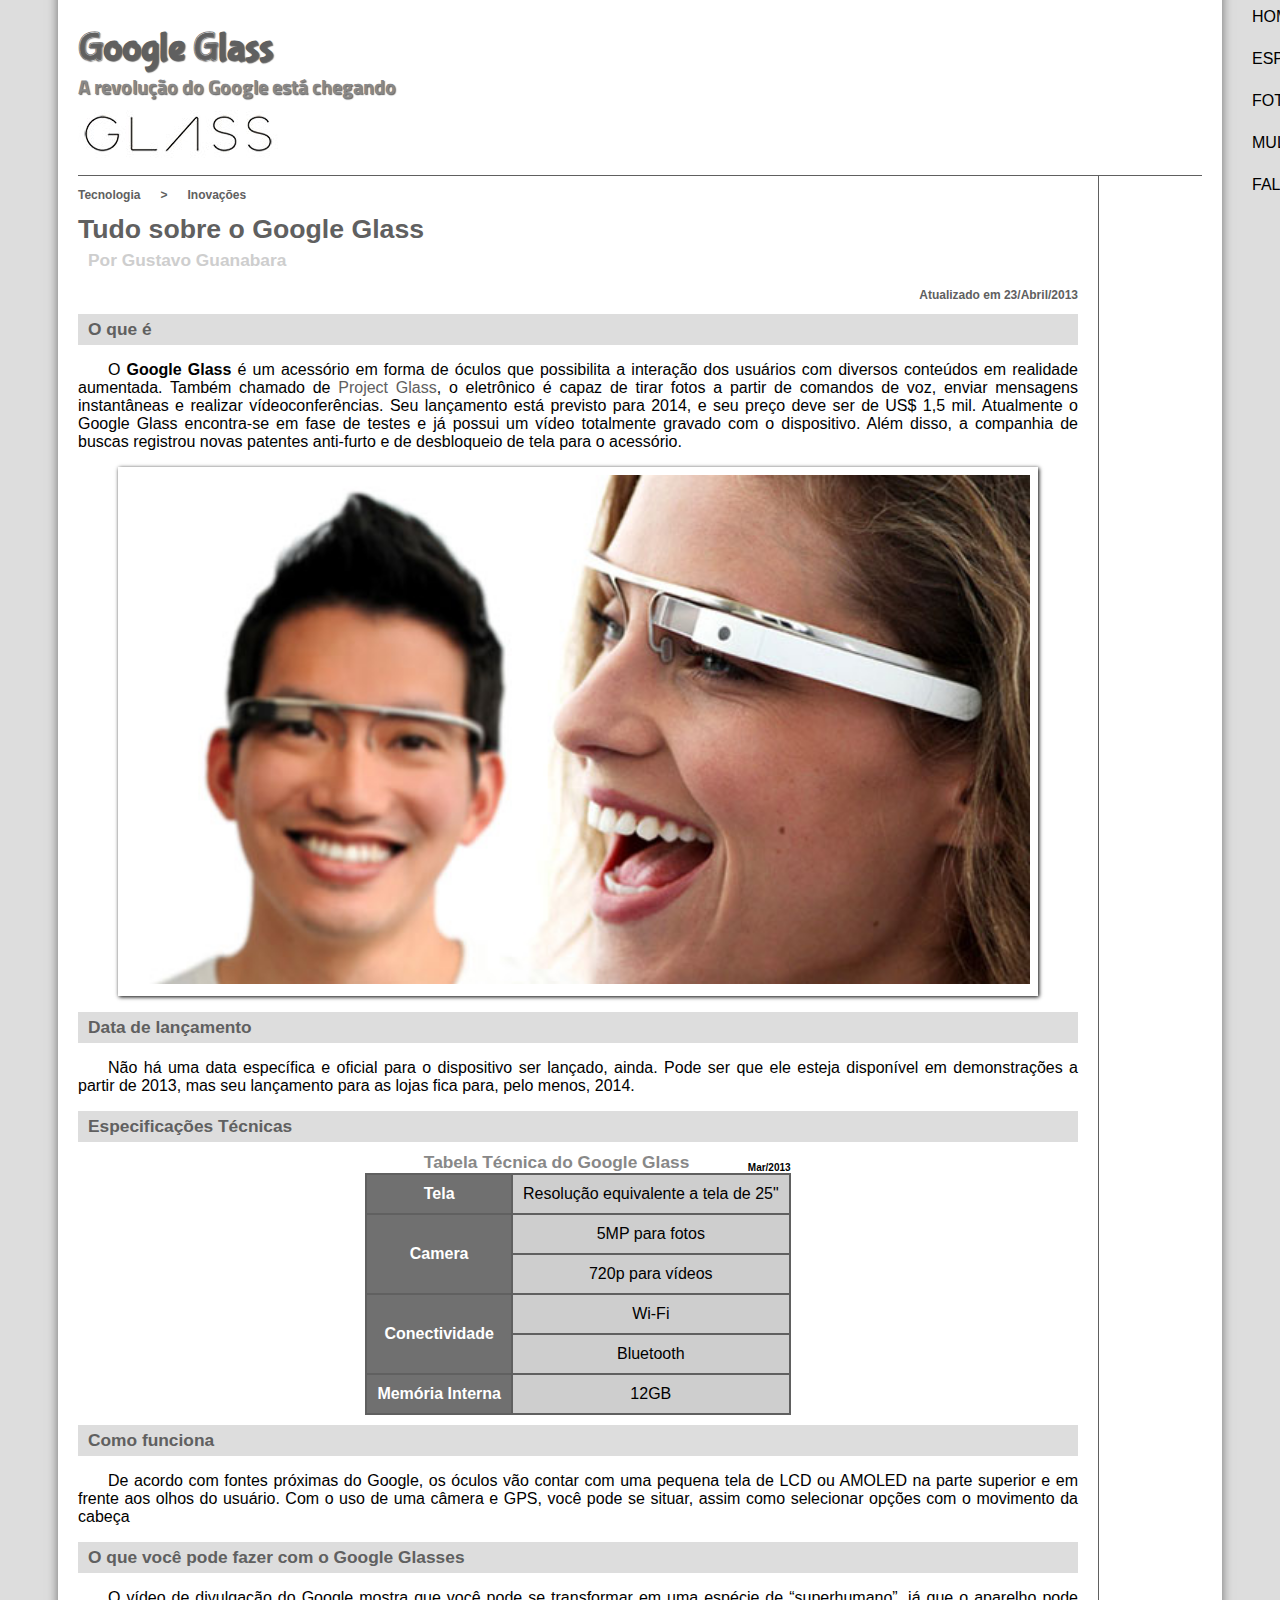
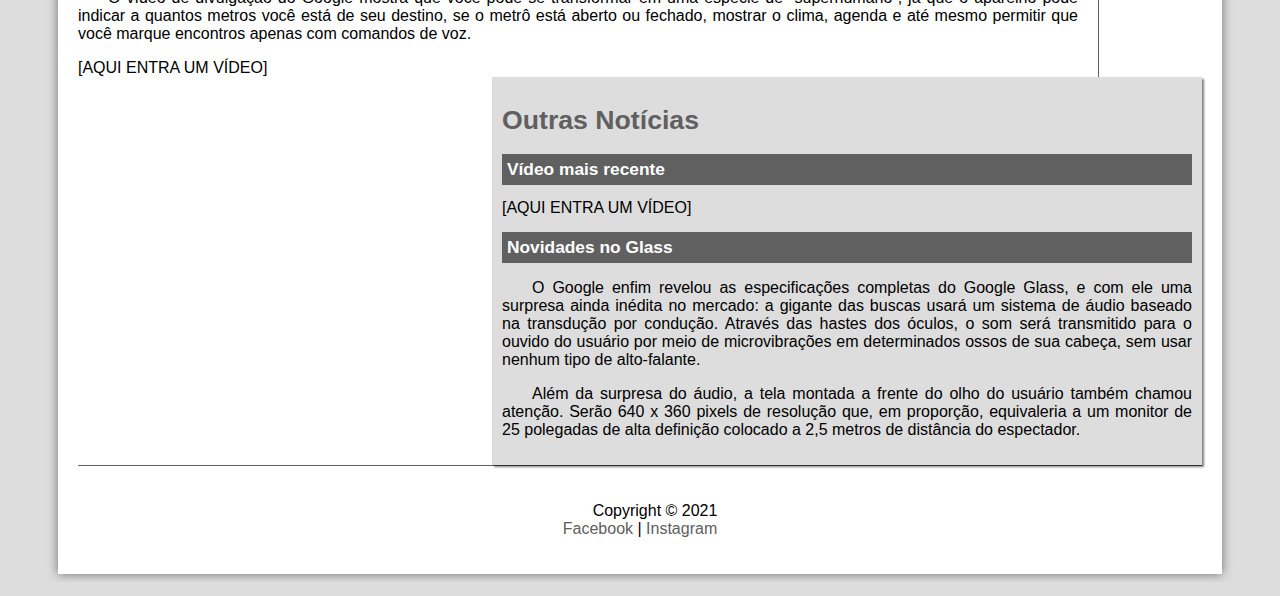
<file: HTML + CSS/projeto-glass-html5/index.html>
<!DOCTYPE html>
<html lang="pt-br">

<head>
    <meta charset="UTF-8" />
    <title>Tudo sobre Google Glass</title>
    <link rel="stylesheet" href="_css/estilo.css" />
</head>

<script language="javascript" src="_javascript/funcoes.js"></script>

<body>

    <div id="interface">

        <header id="cabecalho">
            <hgroup>
                <h1>Google Glass</h1>
                <h2>A revolução do Google está chegando</h2>
            </hgroup>

            <img id="icone" src="_imagens/glass-oculos-preto-med.png">

            <nav id="menu">
                <h1>Menu Principal</h1>
                <!-- Lista ordenada -->
                <!-- <ol type="1" start="3"> </ol>-->

                <!-- Lista nao ordenada -->
                <ul type="none">
                    <li onmouseover="mudaFoto('_imagens/home.png')"
                        onmouseout="mudaFoto('_imagens/glass-oculos-preto-med.png')"> <a href="index.html">Home</a>
                    </li>
                    <li onmouseover="mudaFoto('_imagens/especificacoes.png')"
                        onmouseout="mudaFoto('_imagens/glass-oculos-preto-med.png')"> <a
                            href="specs.html">Especificações</a></li>
                    <li onmouseover="mudaFoto('_imagens/fotos.png')"
                        onmouseout="mudaFoto('_imagens/glass-oculos-preto-med.png')"> <a href="fotos.html">Fotos</a>
                    </li>
                    <li onmouseover="mudaFoto('_imagens/multimidia.png')"
                        onmouseout="mudaFoto('_imagens/glass-oculos-preto-med.png')"> <a
                            href="multimidia.html">Multimídia</a></li>
                    <li onmouseover="mudaFoto('_imagens/contato.png')"
                        onmouseout="mudaFoto('_imagens/glass-oculos-preto-med.png')"> <a href="fale-conosco.html">Fale
                            conosco</a></li>
            </nav>
        </header>
        <section id="corpo">

            <article id="noticia-principal">
                <header id="cabecalho-artigo">
                    <hgroup>
                        <h3>Tecnologia &nbsp;&nbsp;&nbsp;&nbsp; > &nbsp;&nbsp;&nbsp;&nbsp; Inovações</h3>
                        <h1>Tudo sobre o Google Glass</h1>
                        <h2>Por Gustavo Guanabara</h2>
                        <h3 class="direita">Atualizado em 23/Abril/2013</h3>
                    </hgroup>
                </header>

                <!-- <p> <sub>Exemplo</sub> de <sup>formatação</sup> </p>

        <pre>
            <code>
                #include &lt;iostrem&gt;
                    int main() {
                    cout << "Olá, mundo!";
                }
            </code>
        </pre> -->

                <h2>O que é</h2>
                <p>
                    O <b>Google Glass</b> é um acessório em forma de óculos que possibilita a interação dos usuários com
                    diversos conteúdos em realidade aumentada. Também chamado de <a
                        href="https://www.google.com/glass/start/" target="_blank">Project Glass</a>, o eletrônico é
                    capaz de tirar fotos a partir de comandos de voz, enviar mensagens instantâneas e realizar
                    vídeo&shy;conferências. Seu lançamento está previsto para 2014, e seu preço deve ser de US$ 1,5 mil.
                    Atualmente o Google Glass encontra-se em fase de testes e já possui um vídeo totalmente gravado com
                    o dispositivo. Além disso, a companhia de buscas registrou novas patentes anti-furto e de
                    desbloqueio de tela para o acessório.
                </p>

                <figure class="foto-legenda">
                    <img src="_imagens/glass-quadro-homem-mulher.jpg">
                    <figcaption>
                        <h3>Google Glass</h3>
                        <p>Uma nova maneira de ver o mundo</p>
                    </figcaption>
                </figure>

                <h2>Data de lançamento</h2>
                <p>Não há uma data específica e oficial para o dispositivo ser lançado, ainda. Pode ser que ele esteja
                    disponível em demonstrações a partir de 2013, mas seu lançamento para as lojas fica para, pelo
                    menos, 2014.
                </p>


                <h2>Especificações Técnicas</h2>
                <table id="tabelaspec">
                    <caption>
                        Tabela Técnica do Google Glass <span>Mar/2013</span>
                    </caption>

                    <tr>
                        <td class="cEsquerda">Tela</b></td>
                        <td class="cDireita">Resolução equivalente a tela de 25"</td>
                    </tr>
                    <tr>
                        <td rowspan="2" class="cEsquerda">Camera</b></td>
                        <td class="cDireita">5MP para fotos</td>
                    </tr>
                    <tr>
                        <td class="cDireita">720p para vídeos</td>
                    </tr>
                    <tr>
                        <td rowspan="2" class="cEsquerda">Conectividade</b></td>
                        <td class="cDireita">Wi-Fi</td>
                    </tr>
                    <tr>
                        <td class="cDireita">Bluetooth</td>
                    </tr>
                    <tr>
                        <td class="cEsquerda">Memória Interna</b></td>
                        <td class="cDireita">12GB</td>
                    </tr>
                </table>

                <h2>Como funciona</h2>
                <p>De acordo com fontes próximas do Google, os óculos vão contar com uma pequena tela de LCD ou AMOLED
                    na parte superior e em frente aos olhos do usuário. Com o uso de uma câmera e GPS, você pode se
                    situar, assim como selecionar opções com o movimento da cabeça
                </p>


                <h2>O que você pode fazer com o Google Glasses</h2>
                <p>O vídeo de divulgação do Google mostra que você pode se transformar em uma espécie de “super<wbr/>humano”, já que o aparelho pode indicar a quantos metros você está de seu destino, se o metrô está aberto ou fechado, mostrar o clima, agenda e até mesmo permitir que você marque encontros apenas com comandos de voz.
                </p>

                [AQUI ENTRA UM VÍDEO]
            </article>
        </section>
        <aside id="lateral">
            <h1>Outras Notícias</h1>
            <h2>Vídeo mais recente</h2>

            [AQUI ENTRA UM VÍDEO]

            <h2>Novidades no Glass</h2>
            <p>O Google enfim revelou as especificações completas do Google Glass, e com ele uma surpresa ainda inédita
                no mercado: a gigante das buscas usará um sistema de áudio baseado na transdução por condução. Através
                das hastes dos óculos, o som será transmitido para o ouvido do usuário por meio de microvibrações em
                determinados ossos de sua cabeça, sem usar nenhum tipo de alto-falante.
            </p>


            <p>Além da surpresa do áudio, a tela montada a frente do olho do usuário também chamou atenção. Serão 640 x
                360 pixels de resolução que, em proporção, equivaleria a um monitor de 25 polegadas de alta definição
                colocado a 2,5 metros de distância do espectador.
            </p>

        </aside>
        <footer id="rodape">
            <p>
                Copyright &copy; 2021<br />
                <a href="http://www.facebook.com/henriqelol" target="_blank">Facebook</a> |
                <a href="http://www.instagram.com/henriqelol" target="_blank">Instagram</a>
            </p>
        </footer>
    </div>
</body>

</html>
</file>
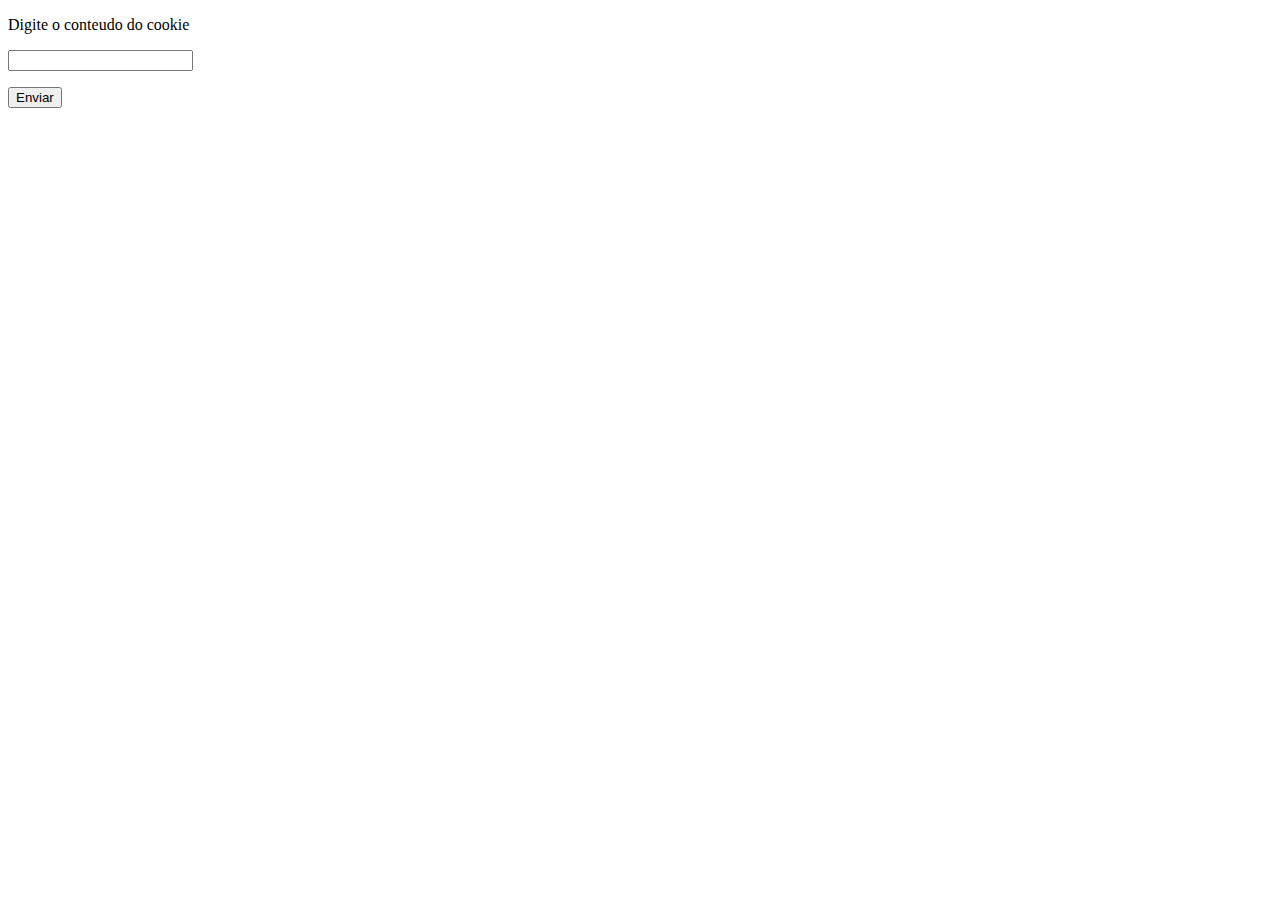
<file: Flask/Aula11/templates/index.html>
<!DOCTYPE html>
<html lang="en">
<head>
    <meta charset="UTF-8">
    <title>Cookie</title>
</head>
<body>
<form action="/setcookie" method="post">
    <p>Digite o conteudo do cookie</p>
    <p><input type="text" name="cookie" id="cookie"></p>
    <p>
        <button type="submit">Enviar</button>
    </p>
</form>
</body>
</html>
</file>
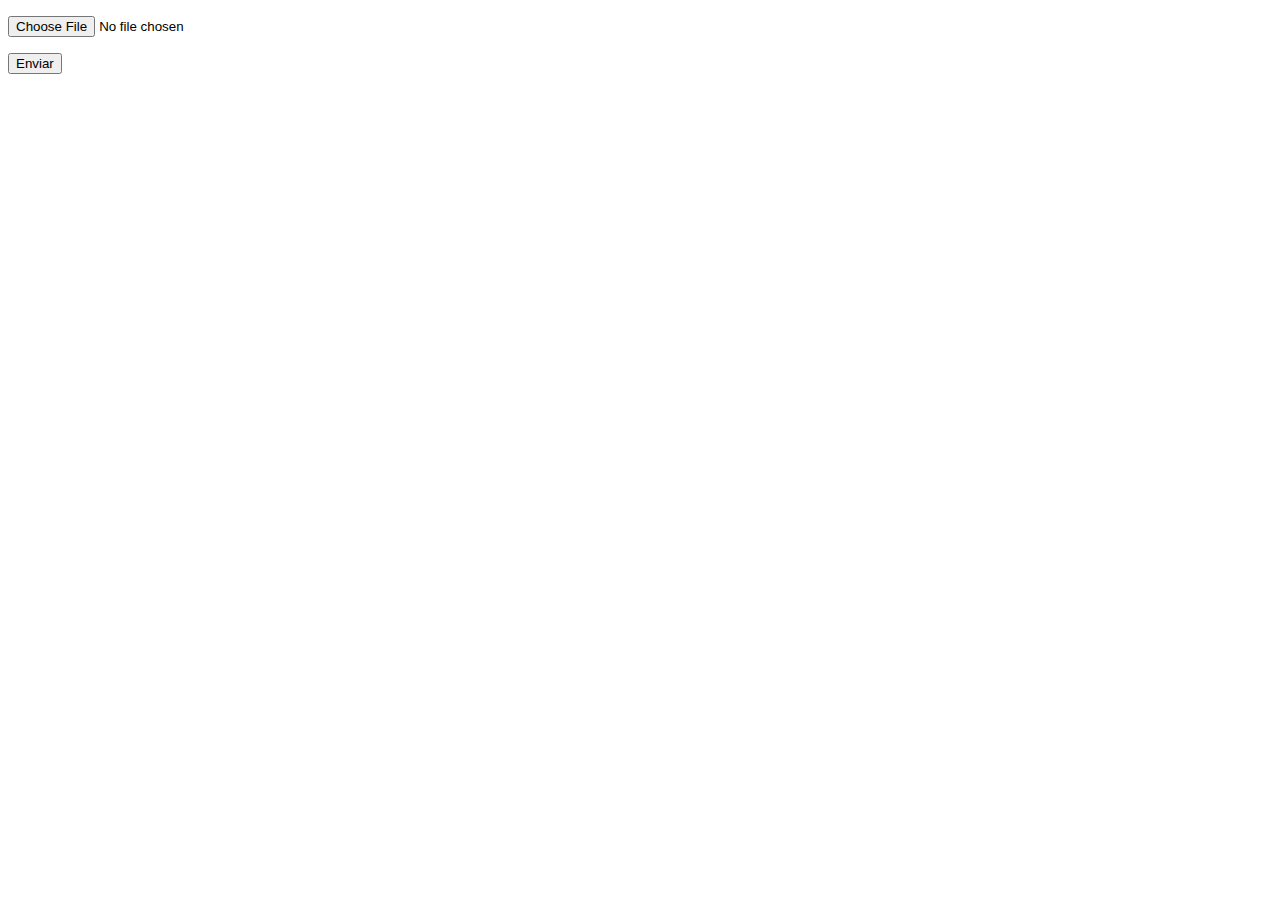
<file: Flask/Aula13/templates/index.html>
<!DOCTYPE html>
<html lang="pt-br">
<head>
    <meta charset="UTF-8">
    <title>Upload file</title>
</head>
<body>
<form action="/upload" enctype="multipart/form-data" method="post">
    <p>
        <input type="file" name="imagem" id="imagem">
    </p>
    <p>
        <button type="submit">Enviar</button>
    </p>
</form>
</body>
</html>
</file>
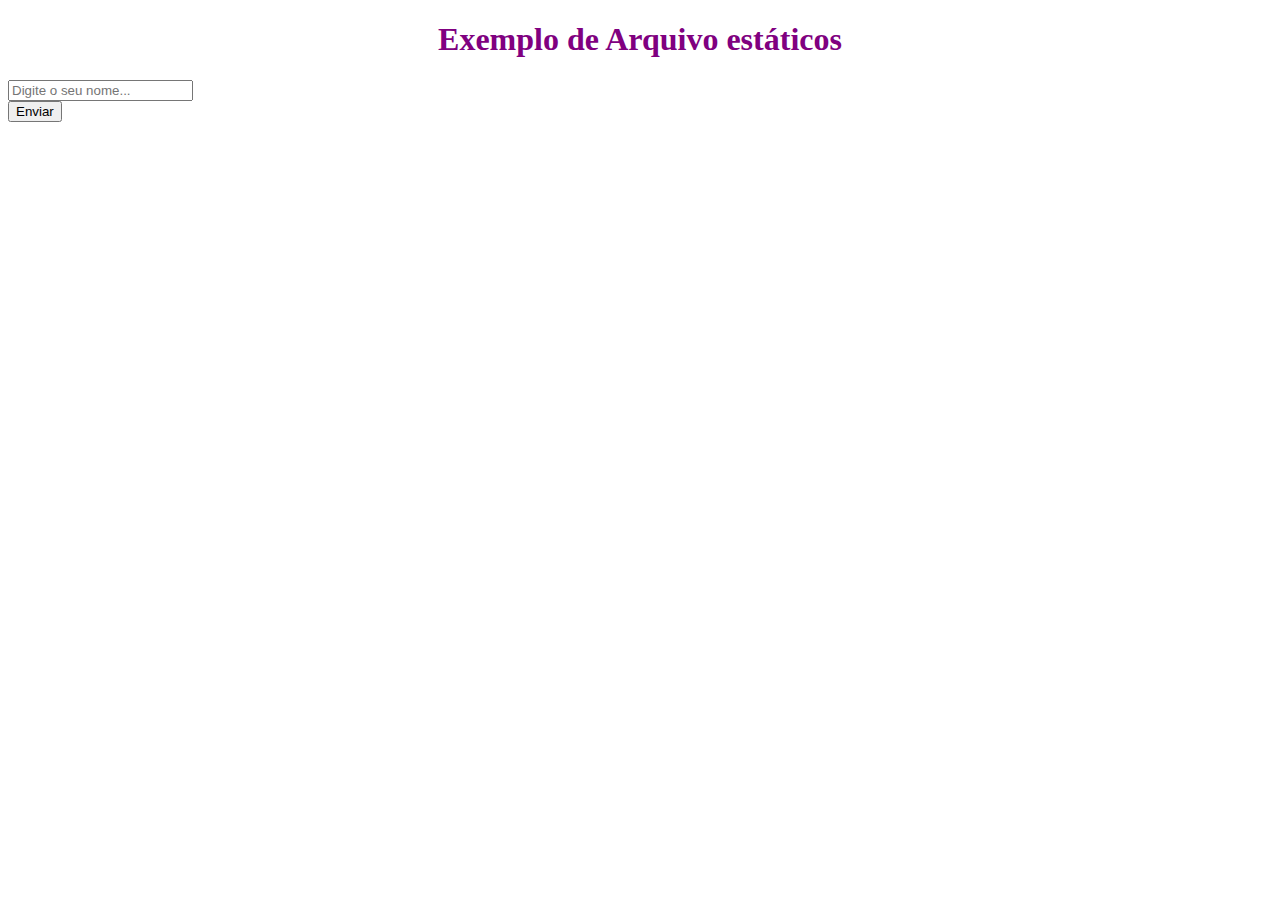
<file: Flask/Aula5/public/index.html>
<!DOCTYPE html>
<html lang="en">
<head>
    <meta charset="UTF-8">
    <title>Arquivos Estáticos</title>
    <link rel="stylesheet" href="style.css">
</head>
<body>
<h1>Exemplo de Arquivo estáticos</h1>
<form action="http://127.0.0.1:5000/add" method="post">
    <input type="text" name="nome" id="nome" placeholder="Digite o seu nome...">
    <br>
    <button type="submit">Enviar</button>

</form>
</body>
</html>
</file>
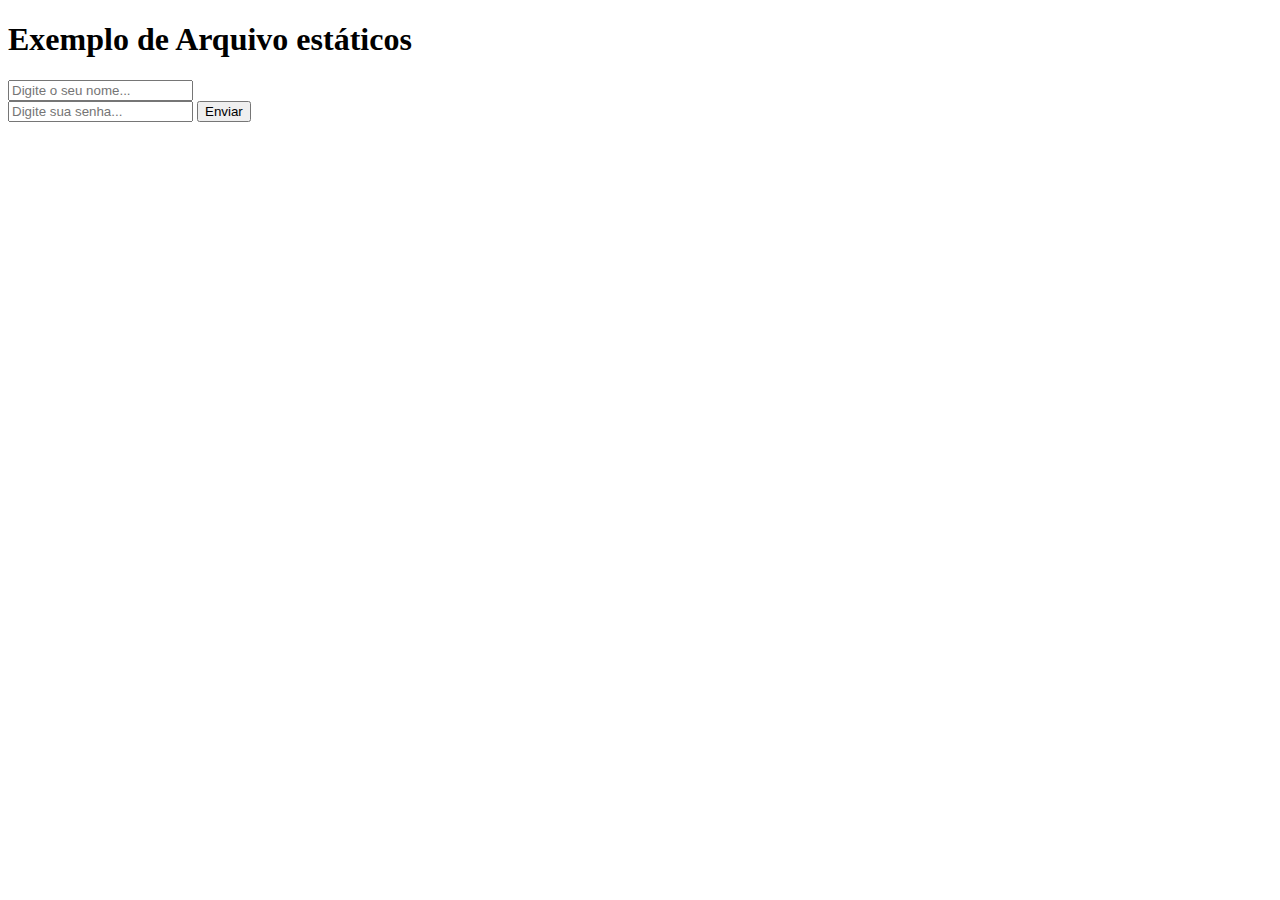
<file: Flask/Aula6/public/index.html>
<!DOCTYPE html>
<html lang="en">
<head>
    <meta charset="UTF-8">
    <title>Arquivos Estáticos</title>
    <link rel="stylesheet" href="style.css">
</head>
<body>
<h1>Exemplo de Arquivo estáticos</h1>
<form action="http://127.0.0.1:5000/add" method="post">
    <input type="text" name="nome" id="nome" placeholder="Digite o seu nome...">
    <br>

    <input type="password" name="senha" id="senha" placeholder="Digite sua senha...">
    <button type="submit">Enviar</button>

</form>
</body>
</html>
</file>
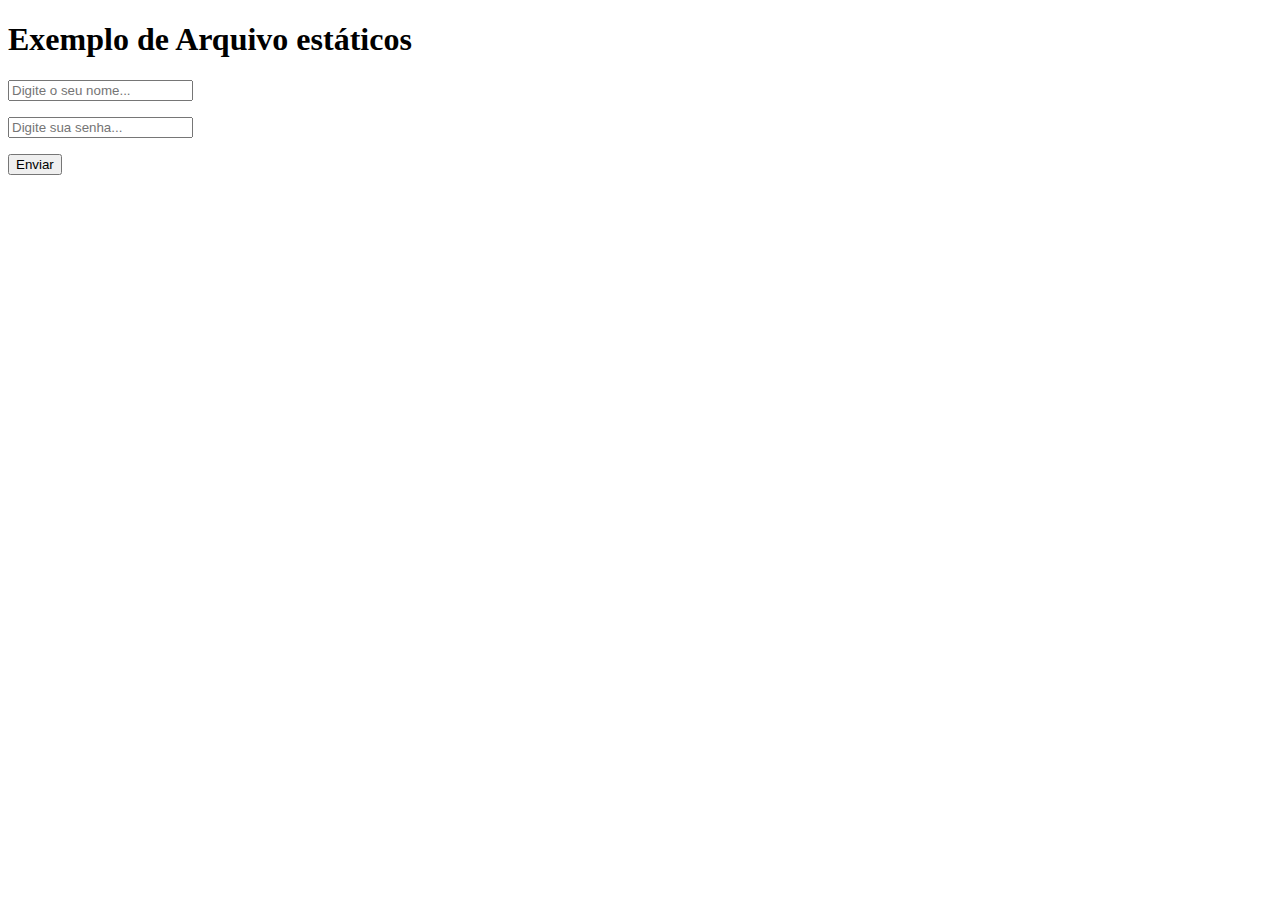
<file: Flask/Aula8/static/index.html>
<!DOCTYPE html>
<html lang="en">
<head>
    <meta charset="UTF-8">
    <title>Arquivos Estáticos</title>
    <link rel="stylesheet" href="style.css">
</head>
<body>
<h1>Exemplo de Arquivo estáticos</h1>
<form action="http://127.0.0.1:5000/login" method="post">
<p>
    <input type="text" name="nome" id="nome" placeholder="Digite o seu nome...">
</p>
<p>
    <input type="password" name="senha" id="senha" placeholder="Digite sua senha...">
</p>
<p>
    <button type="submit">Enviar</button>
</p>
</form>
</body>
</html>
</file>
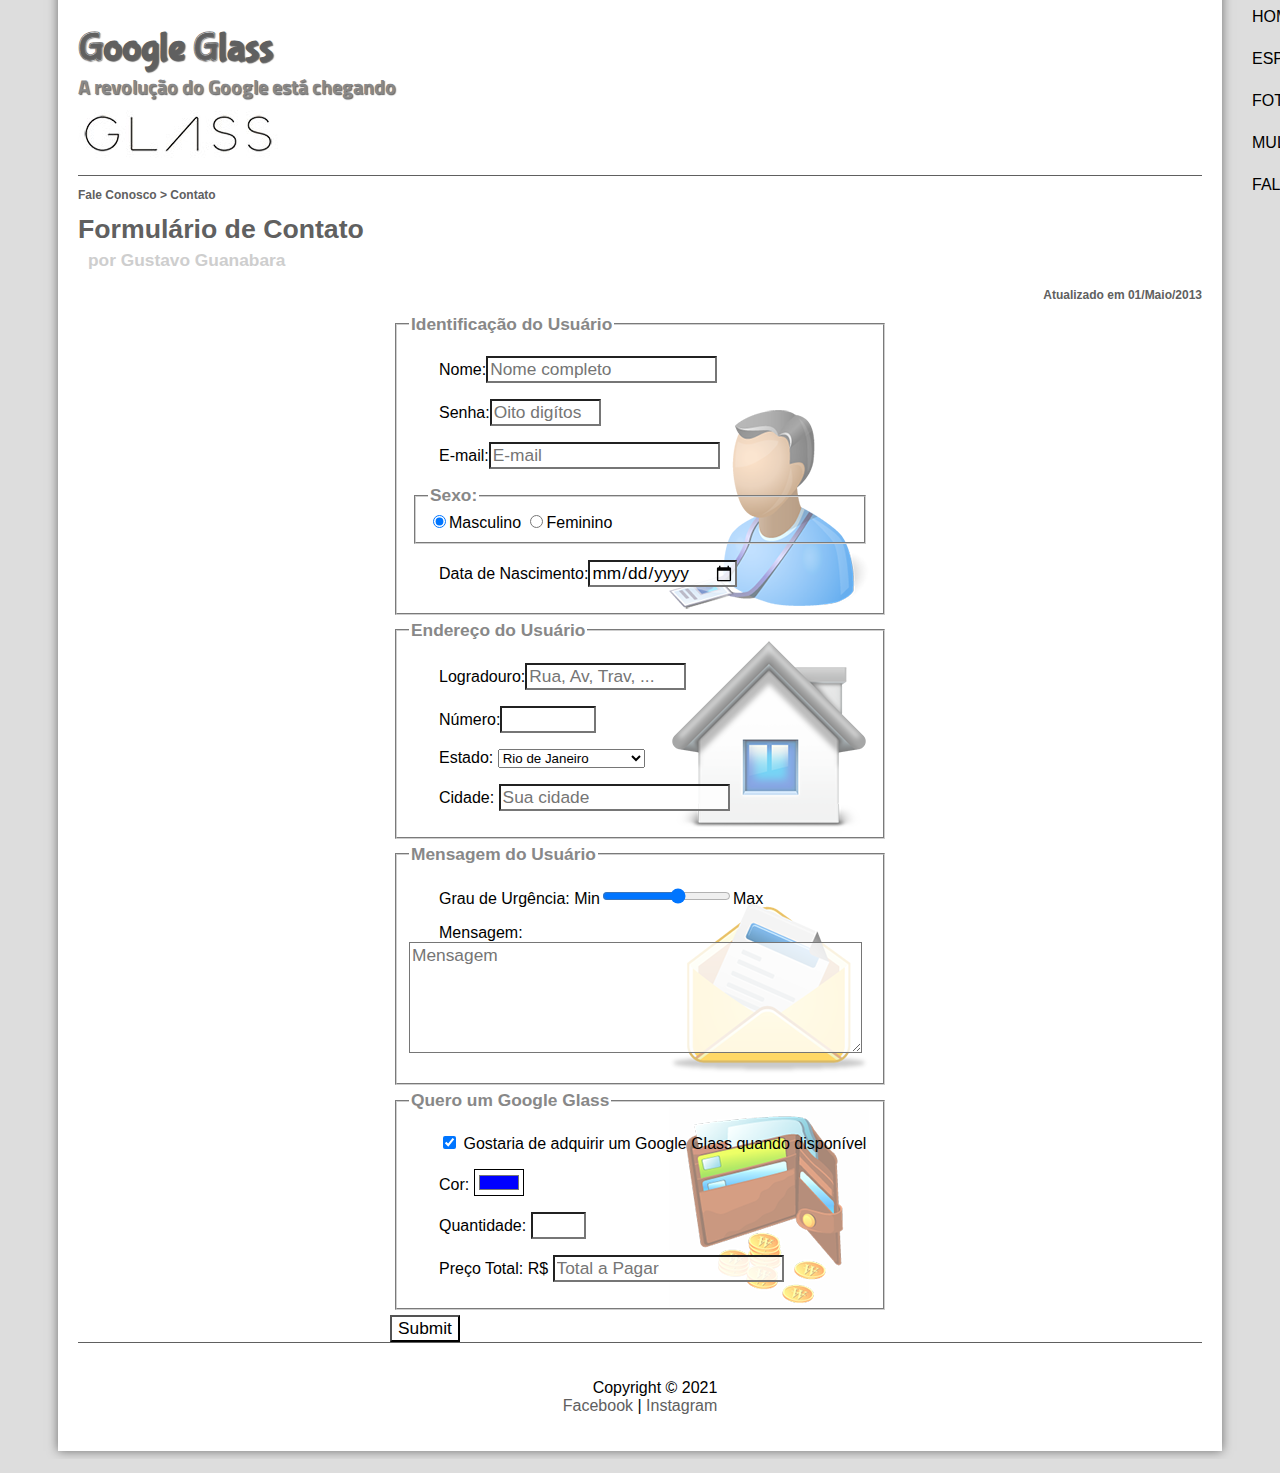
<file: HTML + CSS/projeto-glass-html5/fale-conosco.html>
<!DOCTYPE html>
<html lang="pt-br">

<head>
    <meta charset="UTF-8" />
    <title>Tudo sobre Google Glass</title>
    <link rel="stylesheet" href="_css/estilo.css" />
    <link rel="stylesheet" href="_css/form.css" />
    <script>
        function calc_total() {
            var quantidade = parseInt(document.getElementById('cQtd').value);
            total = quantidade * 1500;
            document.getElementById('cTot').value = total;
        }
    </script>
</head>

<script language="javascript" src="_javascript/funcoes.js"></script>

<body>
    <div id="interface">
        <header id="cabecalho">
            <hgroup>
                <h1>Google Glass</h1>
                <h2>A revolução do Google está chegando</h2>
            </hgroup>
            <img id="icone" src="_imagens/contato.png">
            <nav id="menu">
                <h1>Menu Principal</h1>
                <ul type="none">
                    <li onmouseover="mudaFoto('_imagens/home.png')" onmouseout="mudaFoto('_imagens/contato.png')"><a
                            href="index.html">Home</a>
                    </li>
                    <li onmouseover="mudaFoto('_imagens/especificacoes.png')"
                        onmouseout="mudaFoto('_imagens/contato.png')"><a href="specs.html">Especificações</a></li>
                    <li onmouseover="mudaFoto('_imagens/fotos.png')" onmouseout="mudaFoto('_imagens/contato.png')"><a
                            href="fotos.html">Fotos</a>
                    </li>
                    <li onmouseover="mudaFoto('_imagens/multimidia.png')" onmouseout="mudaFoto('_imagens/contato.png')">
                        <a href="multimidia.html">Multimídia</a>
                    </li>
                    <li onmouseover="mudaFoto('_imagens/contato.png')" onmouseout="mudaFoto('_imagens/contato.png')"><a
                            href="fale-conosco.html">Fale
                            conosco</a></li>
            </nav>
        </header>
        <section id=corpo-full>
            <article id="noticia-principal">
                <header id="cabecalho-artigo">
                    <hgroup>
                        <h3>Fale Conosco > Contato</h3>
                        <h1>Formulário de Contato</h1>
                        <h2>por Gustavo Guanabara</h2>
                        <h3 class="direita">Atualizado em 01/Maio/2013</h3>
                    </hgroup>
                </header>

                <form method="POST" id="fContato" oninput="calc_total()">
                    <fieldset id="usuario">
                        <legend>Identificação do Usuário</legend>
                        <p><label for="cNome">Nome:</label><input type="text" name="tNome" id="cNome" size="20"
                                maxlength="30" placeholder="Nome completo" /></p>
                        <p><label for="cSenha">Senha:</label><input type="password" name="tSenha" id="cSenha" size="8"
                                maxlength="8" placeholder="Oito digítos" /></p>
                        <p><label for="cEmail">E-mail:</label><input type="Email" name="tEmail" id="cEmail" size="20"
                                maxlength="40" placeholder="E-mail" /></p>
                        <fieldset>
                            <legend>Sexo:</legend>
                            <input type="radio" name="tSexo" id="cMasc" checked><label for="cMasc">Masculino</label>
                            <input type="radio" name="tSexo" id="cFem"><label for="cFem">Feminino</label>
                        </fieldset>
                        <p>Data de Nascimento:<input type="date" /></p>
                    </fieldset>

                    <fieldset id="endereco">
                        <legend>Endereço do Usuário</legend>
                        <p> <label for="cRua">Logradouro:<input type="text" name="tRua" id="cRua" size="13"
                                    maxlength="80" placeholder="Rua, Av, Trav, ..." /></label> </p>
                        <p> <label for="cNum">Número:<input type="number" name="tNum" id="cNum" min="0"
                                    max="99999" /></label> </p>
                        <p> <label for="cEst">Estado:</label>
                            <select name="tEst" id="tEst">
                                <optgroup label="Região Sudeste">
                                    <option value="RJ">Rio de Janeiro</option>
                                    <option value="SP">São Paulo</option>
                                    <option value="MG">Minas Gerais</option>
                                </optgroup>
                                <optgroup label="Região Sudeste">
                                    <option value="PR">Paraná</option>
                                    <option value="SC">Santa Catarina</option>
                                    <option value="RS">Rio Grande do Sul</option>
                                </optgroup>
                            </select>
                        </p>
                        <p> <label for="cCid">Cidade:</label>
                            <input type="text" name="tCid" id="cCid" maxlength="40" size="20" placeholder="Sua cidade"
                                list="cidades" />
                            <datalist id="cidades">
                                <option value="Rio de Janeiro"></option>
                                <option value="Nova Iguaçu"></option>
                                <option value="Niterói"></option>
                                <option value="Belford Roxo"></option>
                            </datalist>
                        </p>
                    </fieldset>
                    <fieldset id="mensagem">
                        <legend>Mensagem do Usuário</legend>
                        <p>
                            <label for="cUrg">Grau de Urgência:</label>
                            Min<input type="range" name="tUrg" id="tUrg" min="0" max="10" step="2" />Max
                        </p>
                        <p>
                            <label for="cMsg">Mensagem:</label>
                            <textarea name="tMsg" id="cMsg" cols="43" rows="5" placeholder="Mensagem"></textarea>
                        </p>
                    </fieldset>
                    <fieldset id="pedido">
                        <legend>Quero um Google Glass</legend>
                        <p>
                            <input type="checkbox" name="tPed" id="cPed" checked />
                            <label for="cPed">Gostaria de adquirir um Google Glass quando disponível</label>
                        </p>
                        <p>
                            <label>Cor:
                                <input type="color" name="tCor" id="cCor" value="#0000ff" />
                                <label for="cCor"></label>
                        </p>
                        <p>
                            <label for="cQtd">Quantidade:
                                <input type="number" name="tQtd" id="cQtd" min="0" max="5" />
                            </label>
                        </p>
                        <p>
                            <label for="cTot">Preço Total: R$
                                <input type="text" name="tTot" id="cTot" placeholder="Total a Pagar" />
                            </label>
                        </p>
                    </fieldset>

                    <input type="submit" src="_imagens/botao-enviar.png" name="tEnviar" />
                </form>
            </article>
        </section>
        <footer id="rodape">
            <p>
                Copyright &copy; 2021<br />
                <a href="http://www.facebook.com/henriqelol" target="_blank">Facebook</a> |
                <a href="http://www.instagram.com/henriqelol" target="_blank">Instagram</a>
            </p>
        </footer>
    </div>
</body>

</html>
</file>
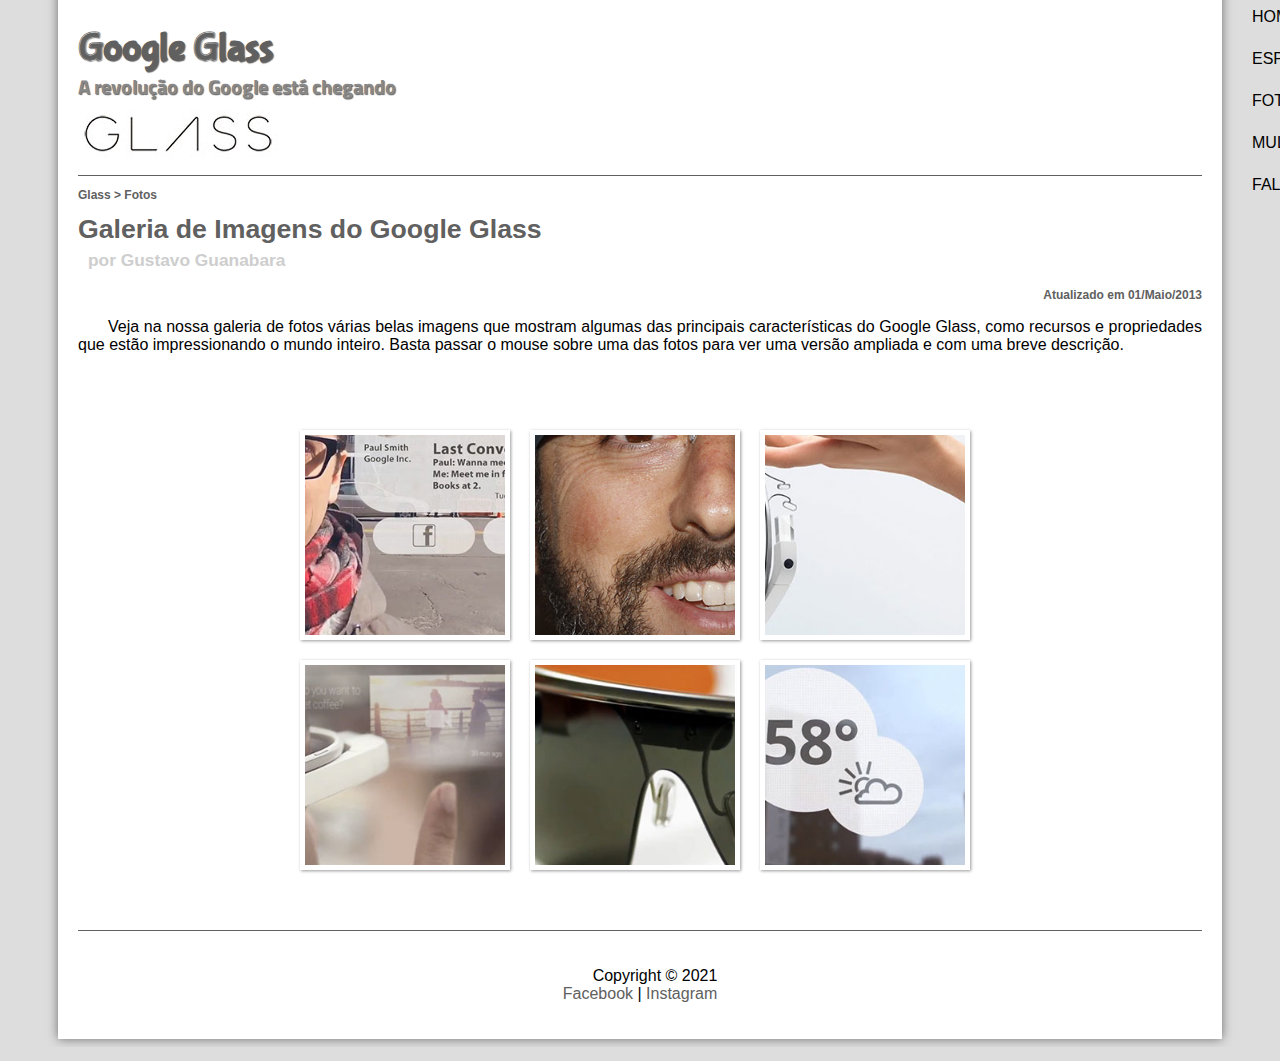
<file: HTML + CSS/projeto-glass-html5/fotos.html>
<!DOCTYPE html>
<html lang="pt-br">

<head>
    <meta charset="UTF-8" />
    <title>Tudo sobre Google Glass</title>
    <link rel="stylesheet" href="_css/estilo.css" />
    <link rel="stylesheet" href="_css/fotos.css" />
</head>

<script language="javascript" src="_javascript/funcoes.js"></script>

<body>
    <div id="interface">
        <header id="cabecalho">
            <hgroup>
                <h1>Google Glass</h1>
                <h2>A revolução do Google está chegando</h2>
            </hgroup>
            <img id="icone" src="_imagens/fotos.png">
            <nav id="menu">
                <h1>Menu Principal</h1>
                <ul type="none">
                    <li onmouseover="mudaFoto('_imagens/home.png')" onmouseout="mudaFoto('_imagens/fotos.png')"> <a
                            href="index.html">Home</a>
                    </li>
                    <li onmouseover="mudaFoto('_imagens/especificacoes.png')"
                        onmouseout="mudaFoto('_imagens/fotos.png')"> <a href="specs.html">Especificações</a></li>
                    <li onmouseover="mudaFoto('_imagens/fotos.png')" onmouseout="mudaFoto('_imagens/fotos.png')"> <a
                            href="fotos.html">Fotos</a>
                    </li>
                    <li onmouseover="mudaFoto('_imagens/multimidia.png')" onmouseout="mudaFoto('_imagens/fotos.png')">
                        <a href="multimidia.html">Multimídia</a>
                    </li>
                    <li onmouseover="mudaFoto('_imagens/contato.png')" onmouseout="mudaFoto('_imagens/fotos.png')"> <a
                            href="fale-conosco.html">Fale
                            conosco</a></li>
            </nav>
        </header>
        <section id=corpo-full>
            <article id="noticia-principal">
                <header id="cabecalho-artigo">
                    <hgroup>
                        <h3>Glass > Fotos</h3>
                        <h1>Galeria de Imagens do Google Glass</h1>
                        <h2>por Gustavo Guanabara</h2>
                        <h3 class="direita">Atualizado em 01/Maio/2013</h3>
                    </hgroup>
                </header>
                <p>
                    Veja na nossa galeria de fotos várias belas imagens que mostram algumas das principais
                    características
                    do Google Glass, como recursos e propriedades que estão impressionando o mundo inteiro. Basta passar
                    o mouse sobre
                    uma das fotos para ver uma versão ampliada e com uma breve descrição.
                </p>

                <ul id="album-fotos">
                    <li id="foto01"> <span> Agenda e lembretes </span></li>
                    <li id="foto02"> <span> Sergey Brin usando o Glass </span></li>
                    <li id="foto03"> <span> Leve e compacto </span></li>
                    <li id="foto04"> <span> Sensação de uma tela de 50" </span></li>
                    <li id="foto05"> <span> Vários tipos de lente </span> </li>
                    <li id="foto06"> <span> Informações importantes </span> </li>
                </ul>
            </article>
        </section>
        <footer id="rodape">
            <p>
                Copyright &copy; 2021<br />
                <a href="http://www.facebook.com/henriqelol" target="_blank">Facebook</a> |
                <a href="http://www.instagram.com/henriqelol" target="_blank">Instagram</a>
            </p>
        </footer>
    </div>
</body>

</html>
</file>
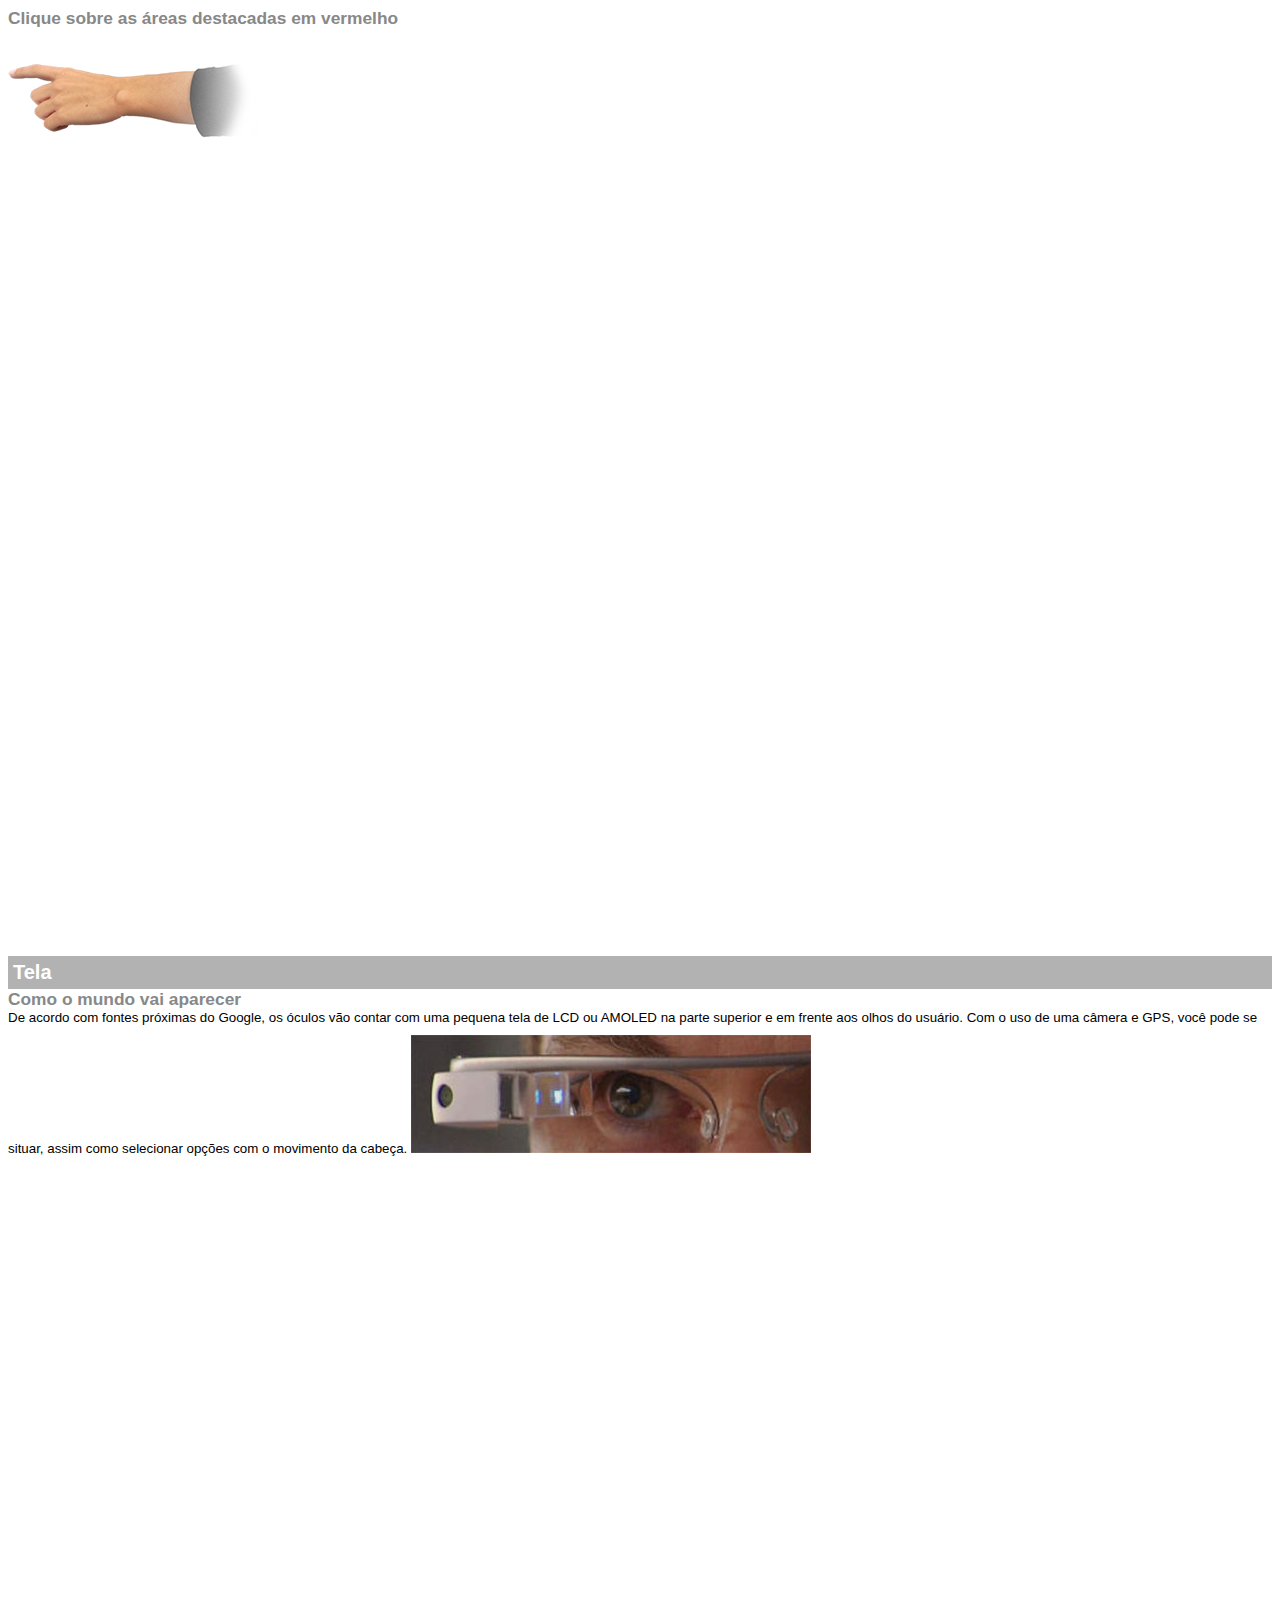
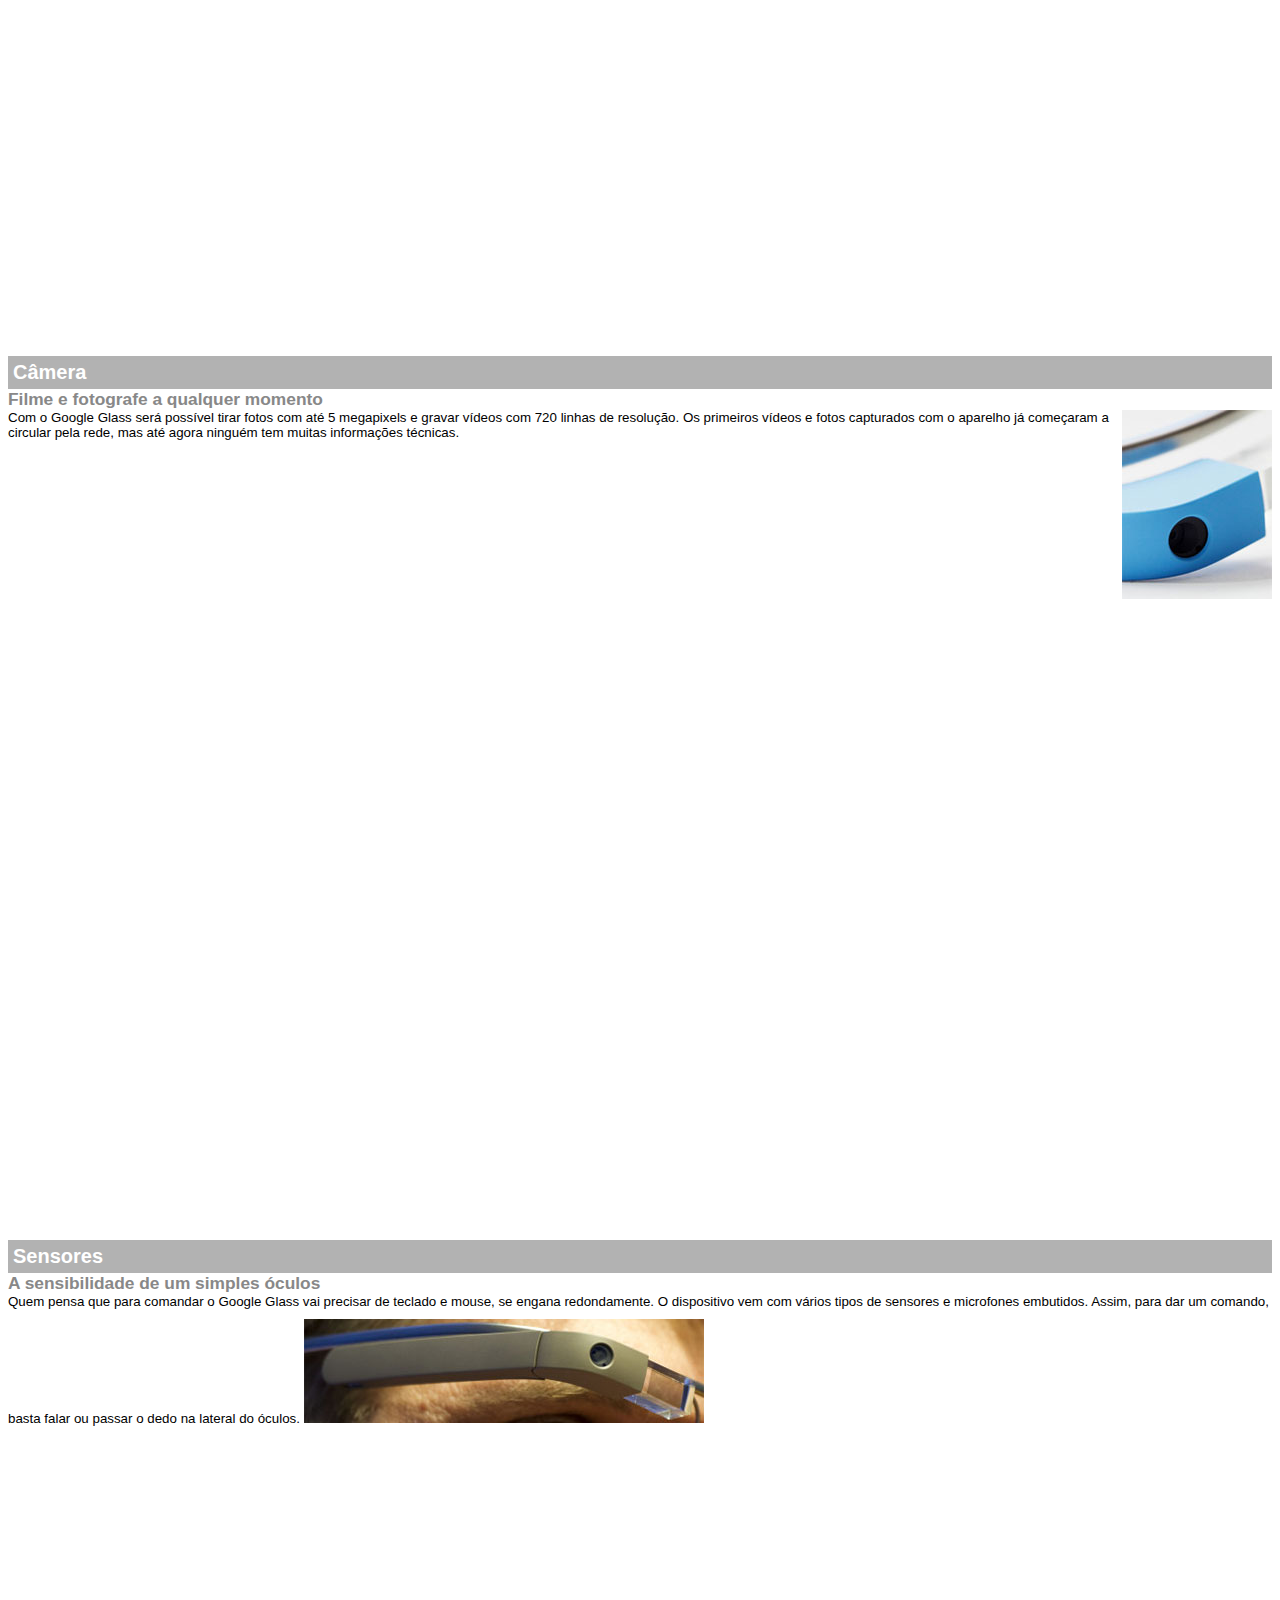
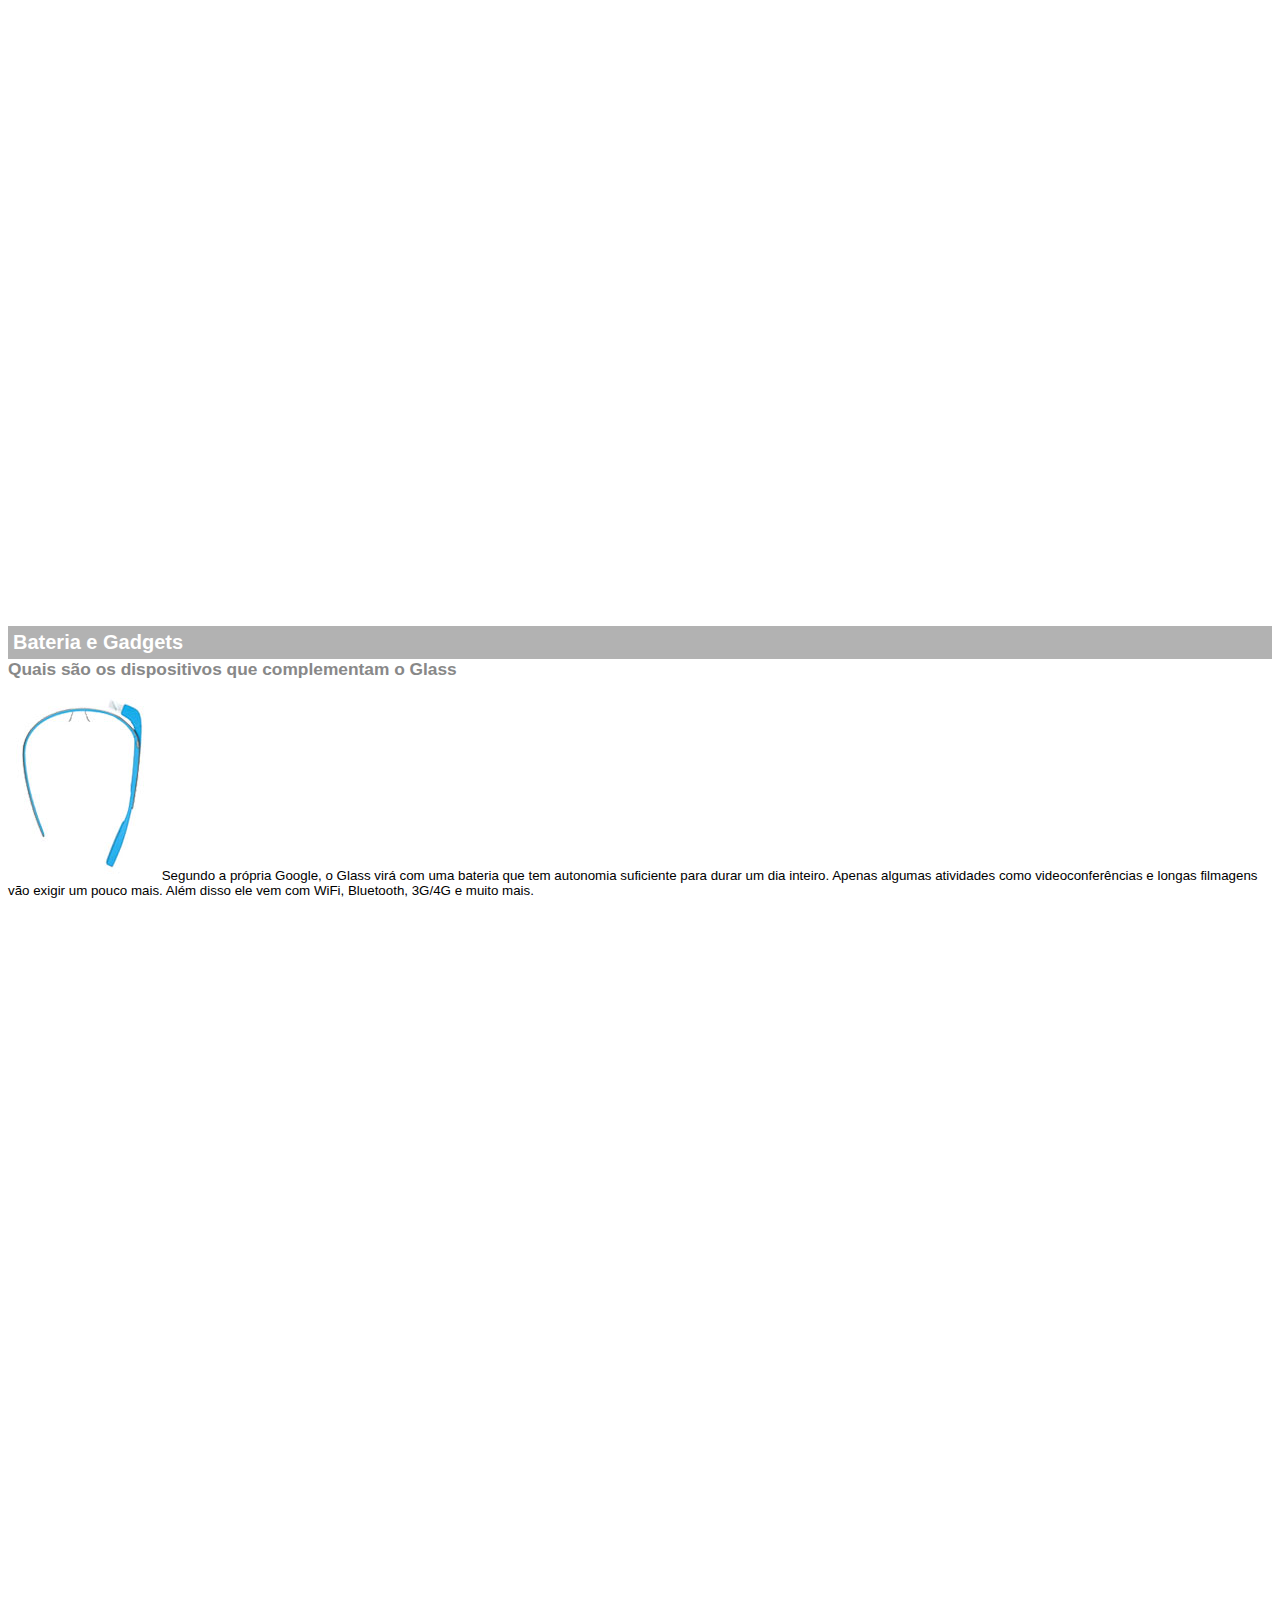
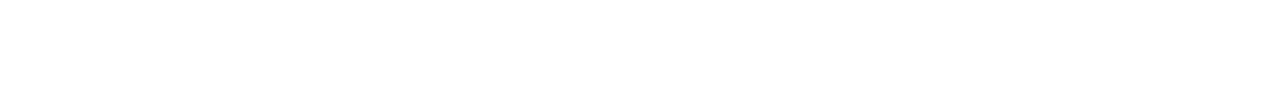
<file: HTML + CSS/projeto-glass-html5/google-glass.html>
<!DOCTYPE html>
<html lang="pt-br">

<head>
    <meta charset="UTF-8" />
    <title>Informações sobre Google Glass</title>
    <style>
        body {
            font-family: Arial, Helvetica, sans-serif;
            font-size: 10pt;
        }

        p {
            text-align: justify;
            text-indent: 20px;
        }

        article h1 {
            font-size: 15pt;
            color: #ffffff;
            background-color: rgba(0, 0, 0, 0.3);
            padding: 5px;
            margin: 0px;
        }

        article h2 {
            font-size: 13pt;
            color: #888888;
            margin: 0px;
        }

        article {
            margin-bottom: 800px;
        }

        img.img-dir {
            display: block;
            float: right;
            margin-left: 5px;
        }

        img.img-esq {
            margin-top: 10px;
        }

    </style>
</head>

<body>
    <article>
        <header>
            <h2>Clique sobre as áreas destacadas em vermelho</h2>
        </header>
        <img src="_imagens/mao.png" class="img-esq" alt="Mão apontando para a esquerda">
    </article>

    <article id="tela">
        <header>
            <h1>Tela</h1>
            <h2>Como o mundo vai aparecer</h2>
        </header>
        De acordo com fontes próximas do Google, os óculos vão contar com uma pequena tela de LCD ou AMOLED na parte
        superior e em frente aos olhos do usuário. Com o uso de uma câmera e GPS, você pode se situar, assim como
        selecionar opções com o movimento da cabeça.
        <img src="_imagens/det-tela.jpg" class="img-esq" alt="Tela do Google Glass">
    </article>

    <article id="camera">
        <header>
            <h1>Câmera</h1>
            <h2>Filme e fotografe a qualquer momento</h2>
        </header>
        <img src="_imagens/det-camera.jpg" class="img-dir" alt="Câmera do Google Glass">
        Com o Google Glass será possível tirar fotos com até 5 megapixels e gravar vídeos com 720 linhas de resolução.
        Os primeiros vídeos e fotos capturados com o aparelho já começaram a circular pela rede, mas até agora ninguém
        tem muitas informações técnicas.
    </article>

    <article id="sensores">
        <header>
            <h1>Sensores</h1>
            <h2>A sensibilidade de um simples óculos</h2>
        </header>
        Quem pensa que para comandar o Google Glass vai precisar de teclado e mouse, se engana redondamente. O
        dispositivo vem com vários tipos de sensores e microfones embutidos. Assim, para dar um comando, basta falar ou
        passar o dedo na lateral do óculos.
        <img src="_imagens/det-touch.jpg" class="img-esq" alt="Sensores do Google Glass">
    </article>

    <article id="gadgets">
        <header>
            <h1>Bateria e Gadgets</h1>
            <h2>Quais são os dispositivos que complementam o Glass</h2>
        </header>
        <img src="_imagens/det-bateria.jpg" class="img-esq" class="img-dir" alt="Bateria e Gadgets">
        Segundo a própria Google, o Glass virá com uma bateria que tem autonomia suficiente para durar um dia inteiro.
        Apenas algumas atividades como videoconferências e longas filmagens vão exigir um pouco mais. Além disso ele vem
        com WiFi, Bluetooth, 3G/4G e muito mais.
    </article>
</body>
</file>
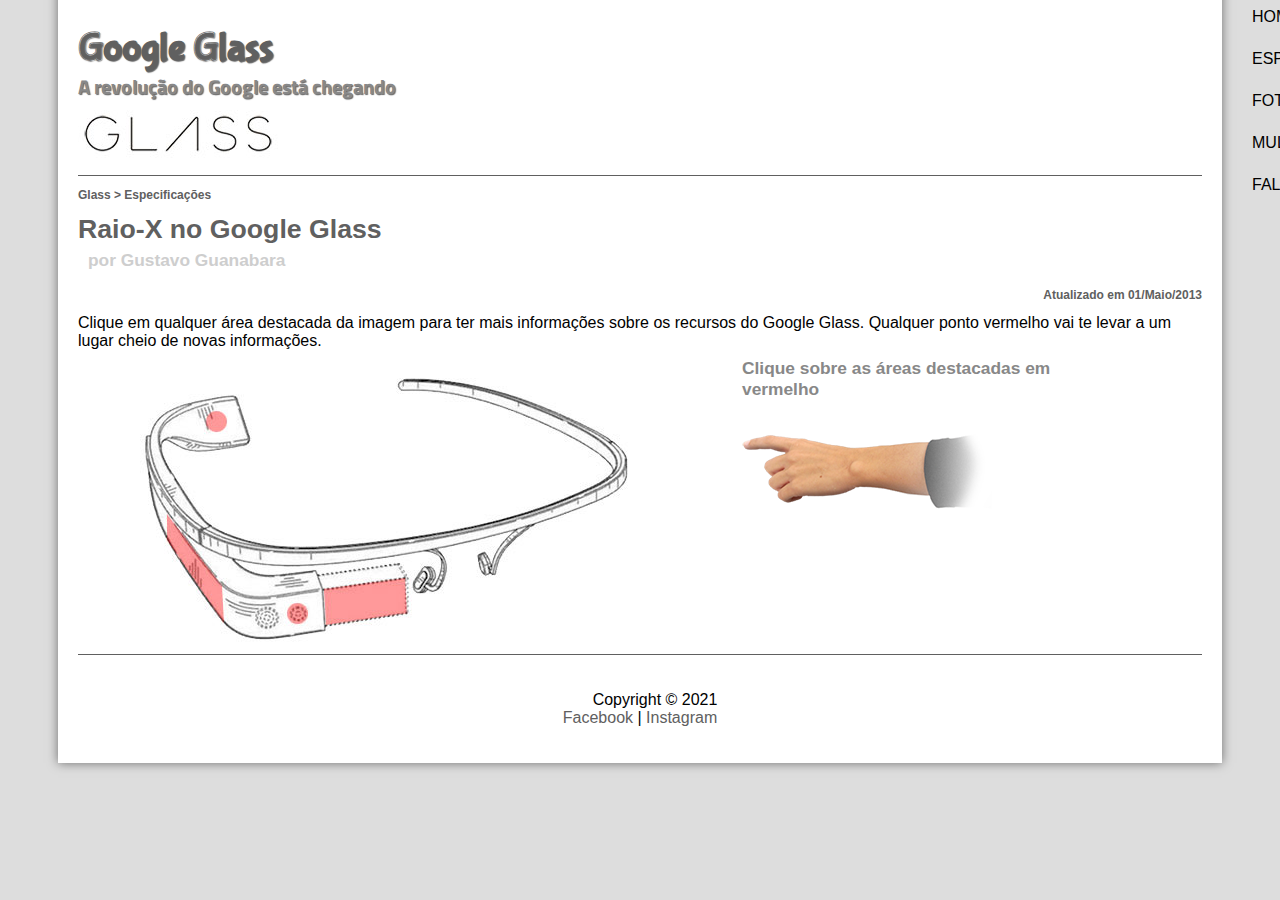
<file: HTML + CSS/projeto-glass-html5/specs.html>
<!DOCTYPE html>
<html lang="pt-br">

<head>
    <meta charset="UTF-8" />
    <title>Tudo sobre Google Glass</title>
    <link rel="stylesheet" href="_css/estilo.css" />
    <link rel="stylesheet" href="_css/specs.css" />
</head>

<script language="javascript" src="_javascript/funcoes.js"></script>

<body>
    <div id="interface">
        <header id="cabecalho">
            <hgroup>
                <h1>Google Glass</h1>
                <h2>A revolução do Google está chegando</h2>
            </hgroup>
            <img id="icone" src="_imagens/especificacoes.png">
            <nav id="menu">
                <h1>Menu Principal</h1>
                <ul type="none">
                    <li onmouseover="mudaFoto('_imagens/home.png')"
                        onmouseout="mudaFoto('_imagens/especificacoes.png')"> <a href="index.html">Home</a>
                    </li>
                    <li onmouseover="mudaFoto('_imagens/especificacoes.png')"
                        onmouseout="mudaFoto('_imagens/especificacoes.png')"> <a href="specs.html">Especificações</a>
                    </li>
                    <li onmouseover="mudaFoto('_imagens/fotos.png')"
                        onmouseout="mudaFoto('_imagens/especificacoes.png')"> <a href="fotos.html">Fotos</a>
                    </li>
                    <li onmouseover="mudaFoto('_imagens/multimidia.png')"
                        onmouseout="mudaFoto('_imagens/especificacoes.png')"> <a href="multimidia.html">Multimídia</a>
                    </li>
                    <li onmouseover="mudaFoto('_imagens/contato.png')"
                        onmouseout="mudaFoto('_imagens/especificacoes.png')"> <a href="fale-conosco.html">Fale
                            conosco</a></li>
            </nav>
        </header>

        <section id=corpo-full>
            <article id="noticia-principal">
                <header id="cabecalho-artigo">
                    <hgroup>
                        <h3>Glass > Especificações</h3>
                        <h1>Raio-X no Google Glass</h1>
                        <h2>por Gustavo Guanabara</h2>
                        <h3 class="direita">Atualizado em 01/Maio/2013</h3>
                    </hgroup>
                </header>
                Clique em qualquer área destacada da imagem para ter mais informações sobre os recursos do Google Glass.
                Qualquer ponto vermelho vai te levar a um lugar cheio de novas informações.

                <section id="conteudo">
                    <img src="_imagens/glass-esquema-marcado.jpg" usemap="meumapa" />
                    <map name="meumapa">
                        <area shape="rect" coords="179,202,270,260" href="google-glass.html#tela" target="janela" />
                        <area shape="circle" coords="158,246,12" href="google-glass.html#camera" target="janela" />
                        <area shape="circle" coords="73,52,12" href="google-glass.html#gadgets" target="janela" />
                        <area shape="poly" coords="28,143,83,216,84,249,27,169" href="google-glass.html#janela"
                            target="janela" />
                    </map>
                    <iframe src="google-glass.html" name="janela" id="frame-spec" scrolling="no"></iframe>
                </section>

            </article>
        </section>
        <footer id="rodape">
            <p>
                Copyright &copy; 2021<br />
                <a href="http://www.facebook.com/henriqelol" target="_blank">Facebook</a> |
                <a href="http://www.instagram.com/henriqelol" target="_blank">Instagram</a>
            </p>
        </footer>
    </div>
</body>

</html>
</file>
<file: HTML + CSS/projeto-glass-html5/_css/estilo.css>
@charset "UTF-8";
@import url("https://fonts.googleapis.com/css2?family=Titillium+Web&display=swap");
@font-face {
  font-family: "FontLogo";
  src: url("../_fonts/bubblegum-sans-regular.otf");
}
body {
  font-family: Arial, Helvetica, sans-serif;
  background-color: #dddddd;
  color: rgba(0, 0, 0, 1);
  padding-left: 50px;
  padding-right: 50px;
}

div#interface {
  width: auto;
  background-color: white;
  margin: -30px auto 0px auto;
  box-shadow: 0px 0px 10px rgba(0, 0, 0, 0.5);
  padding: 20px;
}

section#corpo {
  display: block;
  width: 1000px;
  float: left;
  border-right: 1px solid #606060;
  padding-right: 20px;
}

article#noticia-principal h2 {
  font-size: 13pt;
  color: #606060;
  background-color: #dddddd;
  padding: 5px 0px 5px 10px;
  margin: 10px 0px 10px 0px;
}

aside#lateral {
  display: block;
  width: 690px;
  float: right;
  background-color: #dddddd;
  padding: 10px;
  box-shadow: 2px 2px 2px rgba(0, 0, 0, 0.5);
}

aside#lateral h1{
  font-family: 'FonteLogo', sans-serif;
  font-size: 20pt;
  color: #606060;
}

aside#lateral h2{
  background-color: #606060;
  font-size: 13pt;
  color: white;
  padding: 5px;
}


footer#rodape {
  clear: both;
  border-top: 1px solid #606060;
  padding-top: 20px;
}

footer#rodape p {
  text-align: center;
}

/* Formatação Cabeçalho*/
header#cabecalho {
  border-bottom: 1px #606060 solid;
  height: 150px;
  background: url("../_imagens/glass-logo-peq.jpg") no-repeat 0px 85px;
}

header#cabecalho-artigo h1 {
  font-family: "FonteLogo", sans-serif;
  font-size: 20pt;
  color: #606060;
  margin-bottom: 0px;
  margin-top: 0px;
}
header#cabecalho-artigo h2 {
  font-size: 13pt;
  color: #cecece;
  background-color: white;
  margin: 0px;
}
header#cabecalho-artigo h3 {
  font-size: 12px;
  color: #606060;
}

.direita {
  text-align: right;
}

header#cabecalho h1 {
  font-family: "FontLogo";
  font-size: 30pt;
  color: #606060;
  text-shadow: 1px 1px 1px rgba(0, 0, 0, 0.6);
  padding: 0px;
  margin-bottom: 0px;
}

header#cabecalho h2 {
  font-family: "Titillium Web", sans-serif;
  font-size: 15pt;
  color: #888888;
  text-shadow: 1px 1px 1px rgba(0, 0, 0, 0.6);
  padding: 0px;
  margin-top: 0px;
  margin-bottom: 0px;
}

header#cabecalho img#icone {
  position: absolute;
  left: 1625px;
  top: 40px;
}

p {
  text-align: justify;
  text-indent: 30px;
}

a {
  color: #606060;
  text-decoration: none;
}

a:hover {
  text-decoration: underline;
}

/* Formatação tabela especificação */
table#tabelaspec {
  border: 1px solid #606060;
  border-spacing: 0px;
  margin-left: auto;
  margin-right: auto;
}

table#tabelaspec td {
  border: 1px solid #606060;
  padding: 10px;
  text-align: center;
}

table#tabelaspec td.cEsquerda {
  color: white;
  background-color: #707070;
  font-weight: bold;
}

table#tabelaspec td.cDireita {
  background-color: #cecece;
}

table#tabelaspec caption {
  color: #888888;
  font-size: 13pt;
  font-weight: bolder;
}

table#tabelaspec caption span {
  display: block;
  float: right;
  color: #000000;
  font-size: 10px;
  margin-top: 10px;
}

/* Formatação de imagens */
figure.foto-legenda {
  position: relative;
  border: 8px solid white;
  box-shadow: 1px 1px 4px black;
}

figure.foto-legenda img {
  width: 100%;
  height: 100%;
}

figure.foto-legenda figcaption {
  opacity: 0;
  position: absolute;
  top: 0px;
  background-color: rgba(0, 0, 0, 0.4);
  color: white;
  width: 100%;
  height: 100%;
  padding: 10px;
  box-sizing: border-box;
  transition: opacity 0.5s;
}

figure.foto-legenda:hover figcaption {
  opacity: 1;
}

/* Formatação do Menu / Listas */
/* nav
h1
ul
l1
a */

nav#menu {
  display: block;
}

nav#menu ul {
  list-style: none;
  text-transform: uppercase;
  position: absolute;
  top: -20px;
  left: 1200px;
}

nav#menu li {
  display: inline-block;
  background-color: #dddddd;
  padding: 10px;
  margin: 2px;
  transition: 0.5s;
}

nav#menu li:hover {
  background-color: #606060;
}

nav#menu h1 {
  display: none;
}

nav#menu a {
  color: black;
  text-decoration: none;
}

nav#menu a:hover {
  color: white;
  text-decoration: underline;
}
</file>
<file: Flask/Aula5/public/style.css>
h1 {
    text-align: center;
    color: purple;
}
</file>
<file: Flask/Aula6/public/style.css>
from flask import Flask

app = Flask(__name__)


@app.route("/")
def index():
    d = 3 / 0
    return "teste"


if __name__ == '__main__':
    app.run(debug=True, port="3000")h1 {
    text-align: center;
    color: purple;
}
</file>
<file: Flask/Aula8/static/style.css>
from flask import Flask

app = Flask(__name__)


@app.route("/")
def index():
    d = 3 / 0
    return "teste"


if __name__ == '__main__':
    app.run(debug=True, port="3000")h1 {
    text-align: center;
    color: purple;
}
</file>
<file: HTML + CSS/projeto-glass-html5/_css/form.css>
@charset "UTF-8";

form {
  width: 500px;
  margin: auto;
}

input,
textarea {
  font-family: sans-serif;
  font-weight: normal;
  font-size: 13pt;
  background-color: rgba(255, 255, 255, 0.8);
}

input:hover,
textarea:hover {
  background-color: #dddddd;
}

legend {
  color: #888888;
  font-weight: bold;
  font-size: 13pt;
  font-family: sans-serif;
}

fieldset {
  border-color: #cecece;
  margin: 5px;
}

fieldset#sexo {
  width: 150px;
}

fieldset#usuario {
    background: url("../_imagens/icone-contato.png") no-repeat 95% 95%;
  }

  fieldset#endereco {
    background: url("../_imagens/icone-endereco.png") no-repeat 95% 95%;
  }

  fieldset#mensagem {
    background: url("../_imagens/icone-mensagem.png") no-repeat 95% 95%;
  }

  fieldset#pedido {
    background: url("../_imagens/icone-pagamento.png") no-repeat 95% 95%;
  }
</file>
<file: HTML + CSS/projeto-glass-html5/_css/fotos.css>
@charset "UTF-8";

ul#album-fotos {
  width: 700px;
  margin: 0 auto;
  padding: 50px;
  overflow: hidden;
  list-style: none;
}

ul#album-fotos li {
  float: left;
  width: 200px;
  height: 200px;
  margin: 10px;
  border: 5px solid white;
  background-color: white;
  box-shadow: 1px 1px 3px rgba(0, 0, 0, 0.4);
  -webkit-transition: all 0.2s ease-in;
}

ul#album-fotos li span {
  opacity: 0;
  color: white;
  text-shadow: 1px 1px 1px #000000;
  background-color: rgba(0, 0, 0, 0.3);
  font-size: 9pt;
  line-height: 370px;
  padding: 5px;
}

ul#album-fotos li:hover span {
  opacity: 1;
}

ul#album-fotos li:hover {
  -webkit-transform: scale(1.5);
}

ul#album-fotos li#foto01 {
  background: url("../_imagens/galeria-01.jpg") no-repeat;
  background-position: 50% 50%;
  background-size: 400px 400px;
  background-color: white;
}

ul#album-fotos li#foto01:hover {
  background-position: 0px 0px;
  background-size: 200px 200px;
}

ul#album-fotos li#foto02 {
  background: url("../_imagens/galeria-02.jpg") no-repeat;
  background-position: 50% 50%;
  background-size: 400px 400px;
  background-color: white;
}

ul#album-fotos li#foto03 {
  background: url("../_imagens/galeria-03.jpg") no-repeat;
  background-position: 50% 50%;
  background-size: 400px 400px;
  background-color: white;
}

ul#album-fotos li#foto04 {
  background: url("../_imagens/galeria-04.jpg") no-repeat;
  background-position: 50% 50%;
  background-size: 400px 400px;
  background-color: white;
}

ul#album-fotos li#foto05 {
  background: url("../_imagens/galeria-05.jpg") no-repeat;
  background-position: 50% 50%;
  background-size: 400px 400px;
  background-color: white;
}

ul#album-fotos li#foto06 {
  background: url("../_imagens/galeria-06.jpg") no-repeat;
  background-position: 50% 50%;
  background-size: 400px 400px;
  background-color: white;
}
</file>
<file: HTML + CSS/projeto-glass-html5/_css/specs.css>
@charset "UTF-8";

section#conteudo {
  width: 1000px;
  margin: auto;
}

iframe#frame-spec {
  width: 400px;
  height: 300px;
  border: none;
  margin-left: 90px;
  overflow: hidden;
}
</file>
